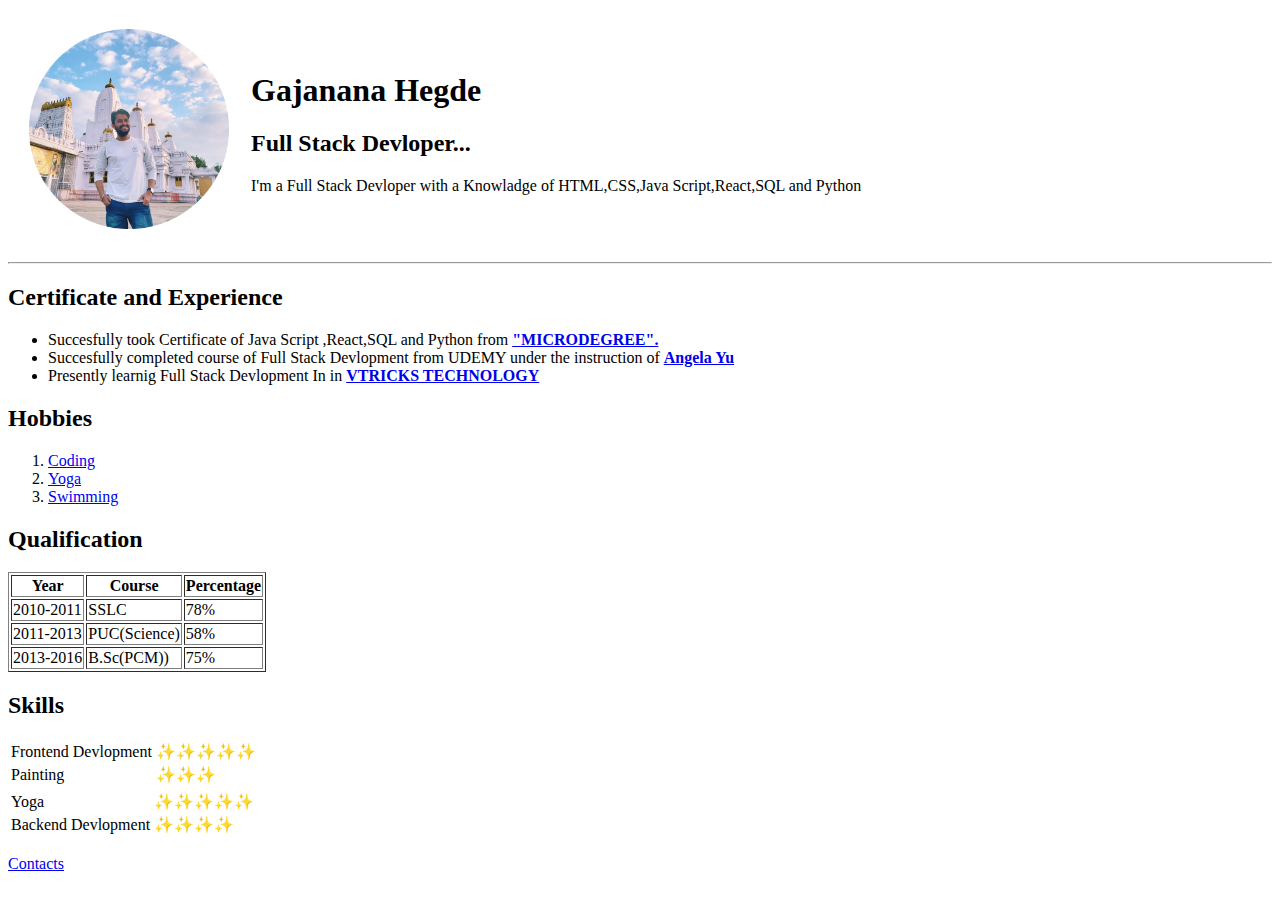
<file: index.html>
<!DOCTYPE html>
<html lang="en">
  <head>
    <meta charset="UTF-8" />
    <meta http-equiv="X-UA-Compatible" content="IE=edge" />
    <meta name="viewport" content="width=device-width, initial-scale=1.0" />
    <title>Gajanana CV</title>
  </head>
  <body>
    <table cellspacing="20">
      <tr>
        <td><img
      src="./fotor_2023-1-14_17_29_7.png" width="200" height="200" alt="Gajanana Hegde"
    /></td>
    <td> <h1>Gajanana Hegde</h1>
    <p>
     <h2> Full Stack Devloper...</h2>
    </p>
    <p>I'm a Full Stack Devloper with a Knowladge of HTML,CSS,Java Script,React,SQL and Python</p></td>
      </tr>
    </table>
    <hr />
    <h2>Certificate and Experience</h2>
    <ul>
      <li>
       Succesfully took Certificate of Java Script ,React,SQL and Python from <strong><a href="
       http://www.microdegree.work
       ">"MICRODEGREE".</a></strong></li>
      <li>
        Succesfully completed course of Full Stack Devlopment from UDEMY under the instruction of <strong><a href="https://www.udemy.com/course/the-complete-web-development-bootcamp/learn/lecture/12399308#overview">Angela Yu</a></strong>
      </li>
      <li>
        Presently learnig Full Stack Devlopment In in <strong><a href="https://vtricks.in
          ">VTRICKS TECHNOLOGY </a></strong>
      </li>
    </ul>

    <h2>Hobbies</h2>
    <ol>
      <li><a href="https://grasshopper.app/why-coding/">Coding</a></li>
      <li><a href="https://en.wikipedia.org/wiki/Yoga">Yoga</a></li>
      <li><a href="https://en.wikipedia.org/wiki/Swimming_(sport)">Swimming</a>
      </a></li>
    </ol>
    <h2>Qualification</h2>
    <table border="1rem ">
      <tr>
        <th>Year</th>
        <th>Course</th>
        <th>Percentage</th>
      </tr>
      <tr>
        <td>2010-2011</td>
        <td>SSLC</td>
        <td>78%</td>
      </tr>
      <tr>
      <td>2011-2013</td>
      <td>PUC(Science)</td>
      <td>58%</td>
    </tr>
    <tr>
      <td>2013-2016</td>
      <td>B.Sc(PCM))</td>
      <td>75%</td>
    </tr>
    </table>
    <h2>Skills</h2>
    <table>
      <tr>
            <td>Frontend Devlopment</td>
            <td>✨✨✨✨✨</td>
      </tr>
      <tr>
            <td>Painting</td>
            <td>✨✨✨</td>
      </tr>
      <tr>
        <table>
          <tr>
                <td>Yoga</td>
                <td>✨✨✨✨✨</td>
          </tr>
          <tr>
                <td>Backend Devlopment</td>
                <td>✨✨✨✨</td>
          </tr>
        </table>
      </tr>
    
  </table>
    </table>
    <br>
    <a href="./contact.html">Contacts</a>

  
 
  </body>
</html>
</file>
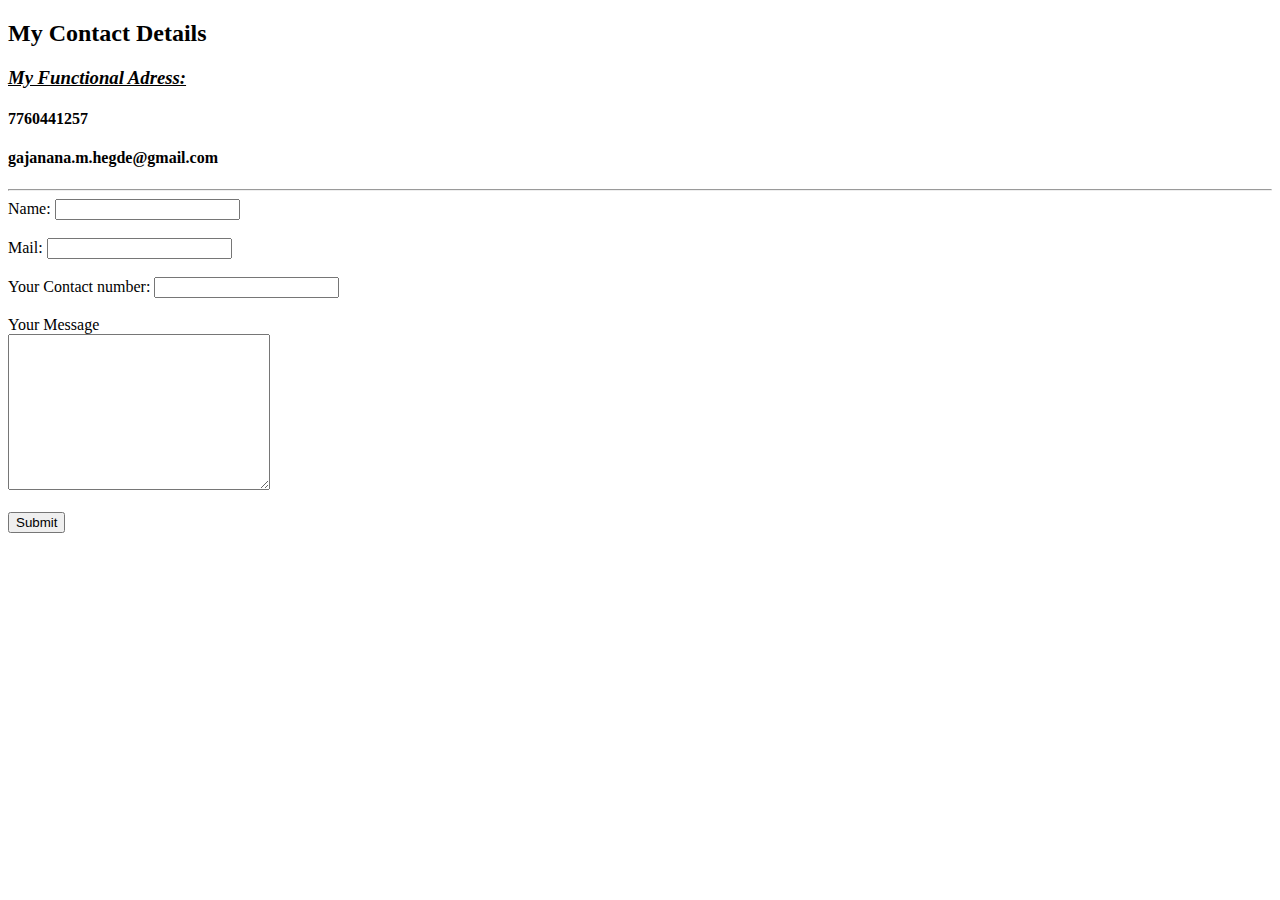
<file: contact.html>
<!DOCTYPE html>
<html lang="en">
<head>
    <meta charset="UTF-8">
    <meta http-equiv="X-UA-Compatible" content="IE=edge">
    <meta name="viewport" content="width=device-width, initial-scale=1.0">
    <title>Contacts</title>
</head>
<body>
    <h2>My Contact Details</h2>
    <h3><i><u> My Functional Adress: </u></i></h3>
    <h4>7760441257</h4>
    <h4>gajanana.m.hegde@gmail.com</h4>
    <hr>

    <form class="" action="mailto:info@google.com" method="post" enctype="text/plain" >
        <label>Name:</label>
        <input type="text"><br>
        <br>
        <label for="mail"  >Mail:</label>
        <input type="email" name="Your email" value=""> <br>
        <br>
        <label for="contact num"  >Your Contact number:</label>
        <input type="email" name="Your Contact number" value=""> <br>
        <br>

        <label for="">Your Message</label><br>
        <textarea name="Write feedback" id="" cols="30" rows="10"></textarea><br>
        <br>
        <input  type="submit" name="" >
    </form>
    
</body>
</html>
</file>
